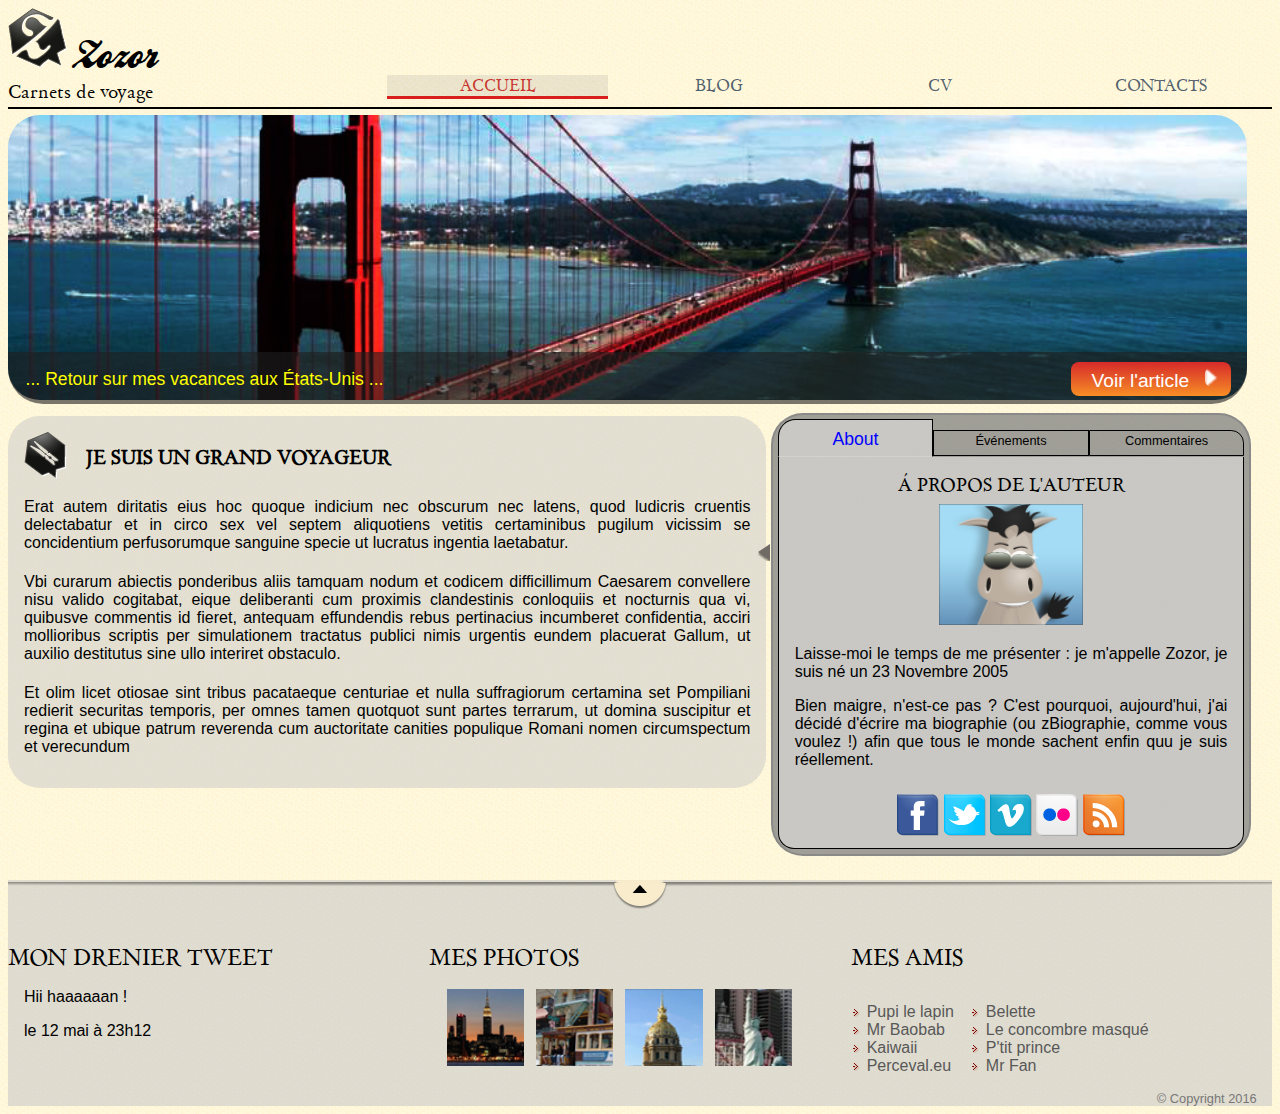
<file: template/web/Zozor/index.html>
<!DOCTYPE html>
<html>
    <head>
        <meta charset='utf-8'>
        <title>Zozor - Acceuil -</title>
        <meta name='viewport' content='width=device-width, initial-scale=1.0'>

    	<link rel='stylesheet' type='text/css' href='css/all.css'>
        <link rel='stylesheet' type='text/css' href='css/header.css'>
    	<link rel='stylesheet' type='text/css' href='css/index.css'>
        <link rel='stylesheet' type='text/css' href='css/footer.css'>

        <script type="text/javascript">
            /*  Variables Global  */
            var Mns=0,
                IdFooterView=true;
        </script>
    </head>
    <body>
    	<header>
    		<div id='haut_page'>
                <!-- Haut de Page créer par JavaScript -->
            </div
	    	><nav id='menu' class='inactive'>
	    		<!-- Menu créer par JavaScript -->
	    	</nav>
	    </header>
    	
        <div id="baniere">
            <img src="images/banieres/sanfrancisco.jpg" id='baniere_img' title="Sanfrancisco" alt="Retour sur mes vacances aux États-Unis" />
            <div id="baniere_description">... Retour sur mes vacances aux États-Unis ...</div>
            <div class="btnrouge"><a href="gallerie.html" title="Voir l'article">Voir l'article</a><div id="flecheblanche"><img src="images/ico/flecheblanchedroite.png" alt=""></div></div>
        </div>

        <div id="contenu_page">
            <section>
                <img src="images/ico/puce.png" alt="Puce"
                ><h1>Je suis un grand voyageur</h1>
                <ul>
                    <li class='space'>
                        <p id='cont11'>cliquez ici pour voir le contenu du paragraphe</p>
                        <p id='cont12' class='p_show'>Erat autem diritatis eius hoc quoque indicium nec obscurum nec latens, quod ludicris cruentis delectabatur et in circo sex vel septem aliquotiens vetitis certaminibus pugilum vicissim se concidentium perfusorumque sanguine specie ut lucratus ingentia laetabatur.</p>
                    </li>
                    <li class='space'>
                        <p id='cont21'>cliquez ici pour voir le contenu du paragraphe</p>
                        <p id='cont22' class='p_show'>Vbi curarum abiectis ponderibus aliis tamquam nodum et codicem difficillimum Caesarem convellere nisu valido cogitabat, eique deliberanti cum proximis clandestinis conloquiis et nocturnis qua vi, quibusve commentis id fieret, antequam effundendis rebus pertinacius incumberet confidentia, acciri mollioribus scriptis per simulationem tractatus publici nimis urgentis eundem placuerat Gallum, ut auxilio destitutus sine ullo interiret obstaculo.</p>
                    </li>
                    <li>
                        <p id='cont31'>cliquez ici pour voir le contenu du paragraphe</p>
                        <p id='cont32' class='p_show'>Et olim licet otiosae sint tribus pacataeque centuriae et nulla suffragiorum certamina set Pompiliani redierit securitas temporis, per omnes tamen quotquot sunt partes terrarum, ut domina suscipitur et regina et ubique patrum reverenda cum auctoritate canities populique Romani nomen circumspectum et verecundum</p>
                    </li>
                </ul>
            </section>
            <aside>
                <div id="bulle"><img src="images/ico/bulle_right.png"></div>
                <div id="cadre_aside">
                    <div id="zoom_aside">
                        <div id="about_as" class="sel_as">About</div
                        ><div id="event_as" class="nosel_as">Événements</div
                        ><div id="lien_as" class="nosel_as">Commentaires</div>
                    </div>
                    <div id="cont_as" class='cont_asview'>
                        <!--contenu dans js-->
                    </div>
                    <div id="foot_as">
                        <div id ='btnup_as'>
                            <img src="images/ico/btnup1.png" alt="view Aside">
                        </div>
                        <a href="#" title='Lien vers FaceBook'><img src="images/ico/facebook.png" alt="Lien vers FaceBook"></a>
                        <a href="#" title='Lien vers Twitter'><img src="images/ico/twitter.png" alt="Lien vers twitter"></a>
                        <a href="#" title='Lien vers Vimeo'><img src="images/ico/vimeo.png" alt="Lien vers vimeo"></a>
                        <a href="#" title='Lien vers Flickr'><img src="images/ico/flickr.png" alt="Lien vers flickr"></a>
                        <a href="#" title='Lien vers Rss'><img src="images/ico/rss.png" alt="Lien vers rss"></a>
                    </div>
                </div>
            </aside>
        </div>

        <footer id="footer">
            <!-- footer créer par JavaScript -->
        </footer>

        <!--  Initiation du JavaScript  -->
        <script type="text/javascript" src='js/header.js'></script>
        <script type="text/javascript" src='js/menu.js'></script>
        <script type="text/javascript" src='js/index.js'></script>
        <script type="text/javascript" src='js/footer.js'></script>
    </body>
</html>
</file>
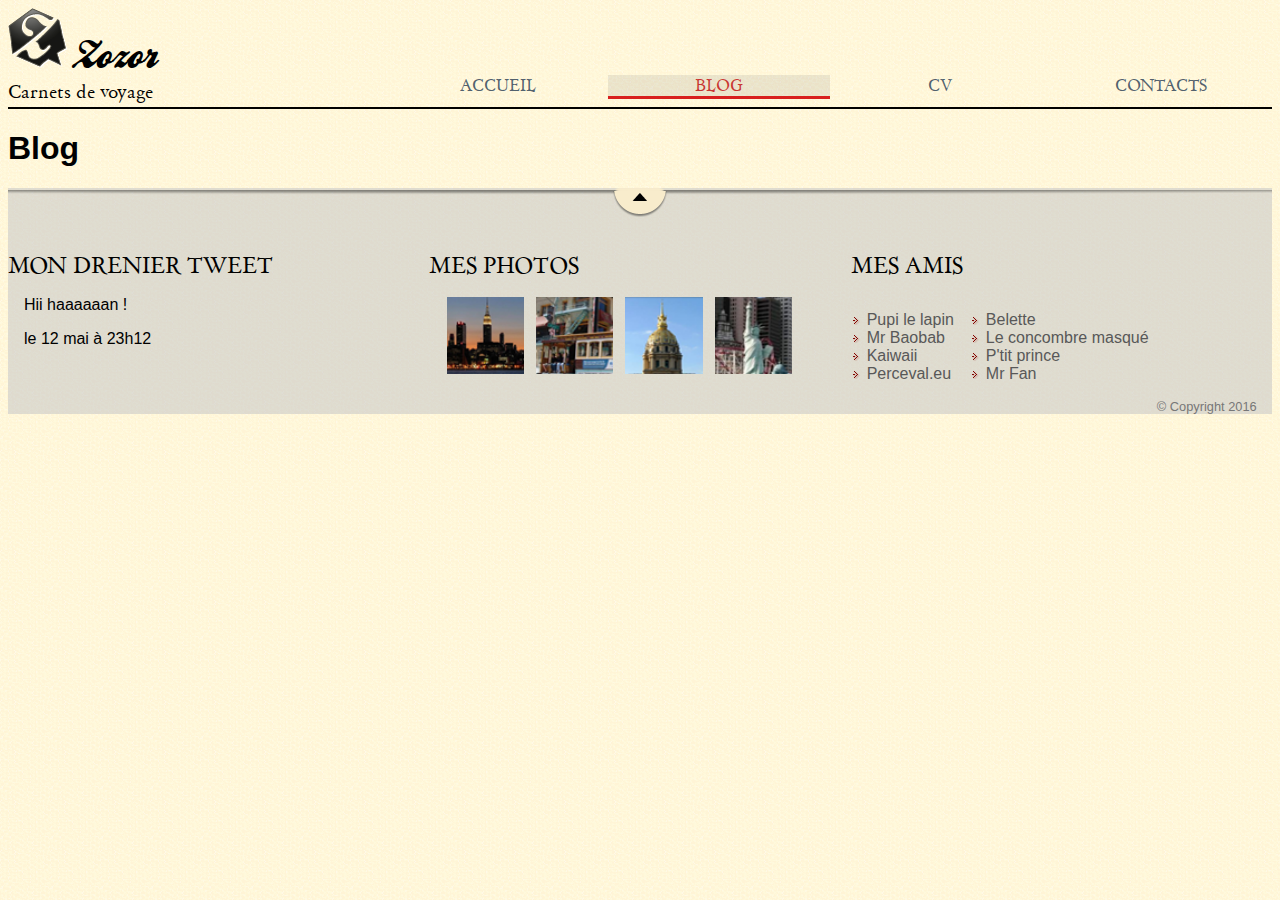
<file: template/web/Zozor/blog.html>
<!doctype html>
<html>
    <head>
        <meta charset="utf-8">
        <title>Zozor - Blog -</title>
        <meta name="viewport" content="width=device-width, initial-scale=1.0">

    	<link rel='stylesheet' type='text/css' href='css/all.css'>
        <link rel='stylesheet' type='text/css' href='css/header.css'>
        <!-- Partie à Ajouter -->
        <link rel='stylesheet' type='text/css' href='css/footer.css'>

        <script type="text/javascript">
            /*  Variables Global  */
            var Mns=1,
                IdFooterView=true;
        </script>
    </head>
    <body>
        <header>
            <div id='haut_page'>
                <!-- Haut de Page créer par JavaScript -->
            </div
            ><nav id='menu' class='inactive'>
                <!-- Menu créer par JavaScript -->
            </nav>
        </header>

        <div id="contenu_page">
        	<h1>Blog</h1>
        </div>
        
        <footer id="footer">
            <!-- footer créer par JavaScript -->
        </footer>

        <!--  Initiation du JavaScript  -->
        <script type="text/javascript" src='js/header.js'></script>
        <script type="text/javascript" src='js/menu.js'></script>
        <!-- Partie à Ajouter -->
        <script type="text/javascript" src='js/footer.js'></script>
    </body>
</html>
</file>
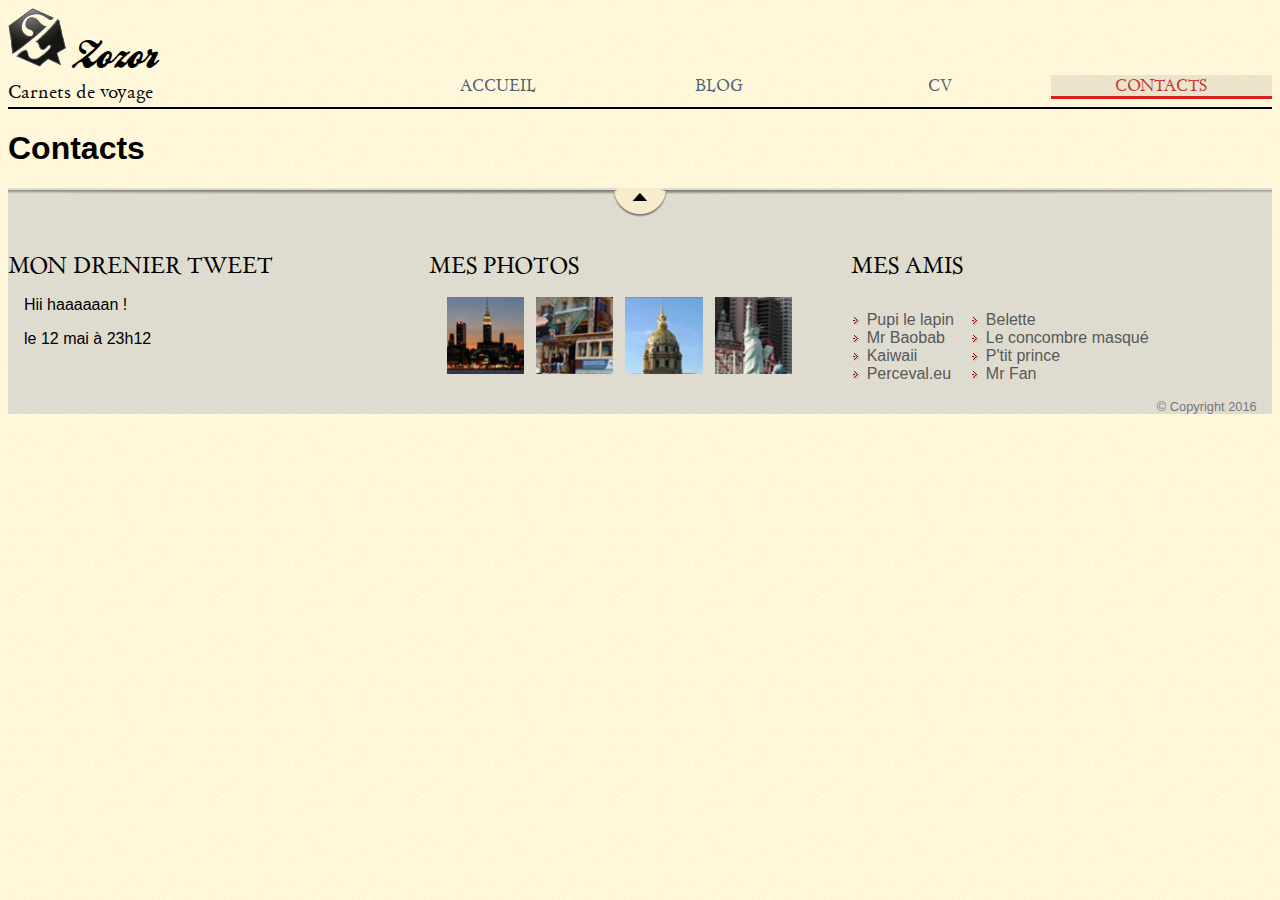
<file: template/web/Zozor/contacts.html>
<!doctype html>
<html>
    <head>
        <meta charset="utf-8">
        <title>Zozor - Contacts -</title>
        <meta name="viewport" content="width=device-width, initial-scale=1.0">

    	<link rel='stylesheet' type='text/css' href='css/all.css'>
        <link rel='stylesheet' type='text/css' href='css/header.css'>
        <!-- Partie à Ajouter -->
        <link rel='stylesheet' type='text/css' href='css/footer.css'>
        
        <script type="text/javascript">
            /*  Variables Global  */
            var Mns=3,
                IdFooterView=true;
        </script>
    </head>
    <body>
        <header>
            <div id='haut_page'>
                <!-- Haut de Page créer par JavaScript -->
            </div
            ><nav id='menu' class='inactive'>
                <!-- Menu créer par JavaScript -->
            </nav>
        </header>

        <div id="contenu_page">
        	<h1>Contacts</h1>
        </div>

        <footer id="footer">
            <!-- footer créer par JavaScript -->
        </footer>

        <!--  Initiation du JavaScript  -->
        <script type="text/javascript" src='js/header.js'></script>
        <script type="text/javascript" src='js/menu.js'></script>
        <!-- Partie à Ajouter -->
        <script type="text/javascript" src='js/footer.js'></script>
    </body>
</html>
</file>
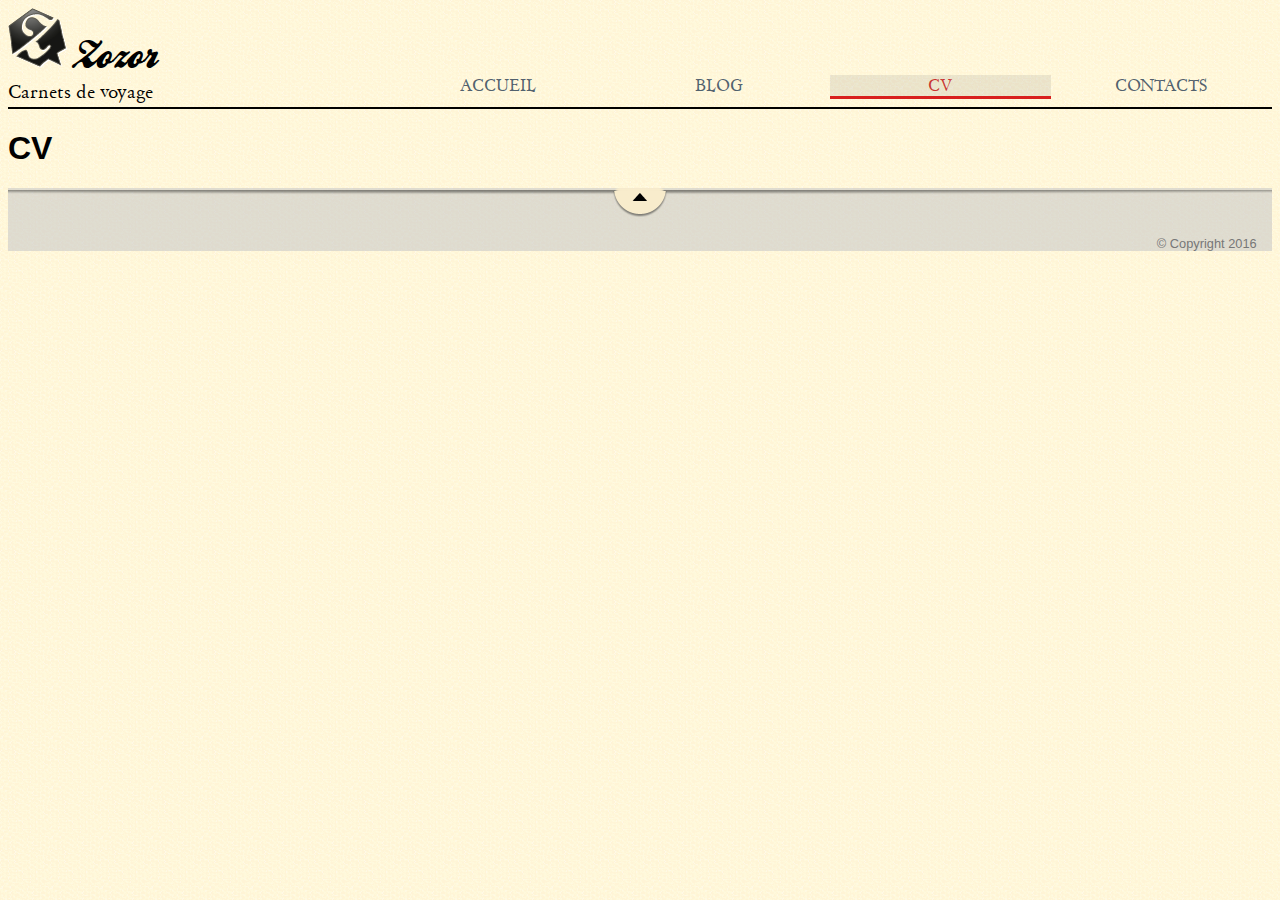
<file: template/web/Zozor/cv.html>
<!doctype html>
<html>
    <head>
        <meta charset="utf-8">
        <title>Zozor - CV -</title>
        <meta name="viewport" content="width=device-width, initial-scale=1.0">

    	<link rel='stylesheet' type='text/css' href='css/all.css'>
        <link rel='stylesheet' type='text/css' href='css/header.css'>
        <!-- Partie à Ajouter -->
        <link rel='stylesheet' type='text/css' href='css/footer.css'>

        <script type="text/javascript">
            /*  Variables Global  */
            var Mns=2,
                IdFooterView=false;
        </script>
    </head>
    <body>
        <header>
            <div id='haut_page'>
                <!-- Haut de Page créer par JavaScript -->
            </div
            ><nav id='menu' class='inactive'>
                <!-- Menu créer par JavaScript -->
            </nav>
        </header>

        <div id="contenu_page">
        	<h1>CV</h1>
        </div>

        <footer id="footer">
            <!-- footer créer par JavaScript -->
        </footer>

        <!--  Initiation du JavaScript  -->
        <script type="text/javascript" src='js/header.js'></script>
        <script type="text/javascript" src='js/menu.js'></script>
        <!-- Partie à Ajouter -->
        <script type="text/javascript" src='js/footer.js'></script>
    </body>
</html>
</file>
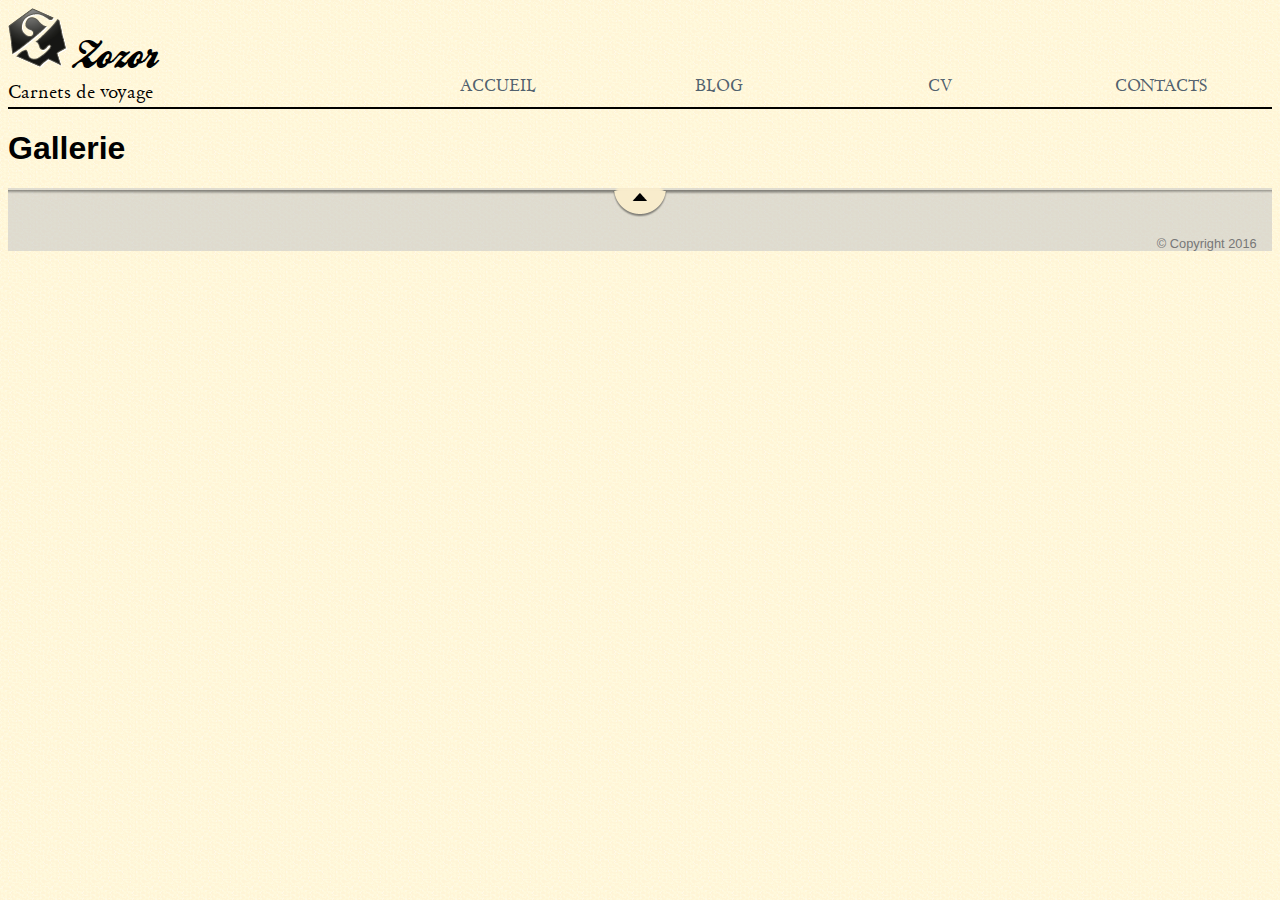
<file: template/web/Zozor/gallerie.html>
<!doctype html>
<html>
    <head>
        <meta charset="utf-8">
        <title>Zozor - Gallerie -</title>
        <meta name="viewport" content="width=device-width, initial-scale=1.0">

    	<link rel='stylesheet' type='text/css' href='css/all.css'>
        <link rel='stylesheet' type='text/css' href='css/header.css'>
        <!-- Partie à Ajouter -->
        <link rel='stylesheet' type='text/css' href='css/footer.css'>

        <script type="text/javascript">
            /*  Variables Global  */
            var Mns=4,
                IdFooterView=false;
        </script>
    </head>
    <body>
        <header>
            <div id='haut_page'>
                <!-- Haut de Page créer par JavaScript -->
            </div
            ><nav id='menu' class='inactive'>
                <!-- Menu créer par JavaScript -->
            </nav>
        </header>

        <div id="contenu_page">
        	<h1>Gallerie</h1>
        </div>

        <footer id="footer">
            <!-- footer créer par JavaScript -->
        </footer>

        <!--  Initiation du JavaScript  -->
        <script type="text/javascript" src='js/header.js'></script>
        <script type="text/javascript" src='js/menu.js'></script>
        <!-- Partie à Ajouter -->
        <script type="text/javascript" src='js/footer.js'></script>
    </body>
</html>
</file>
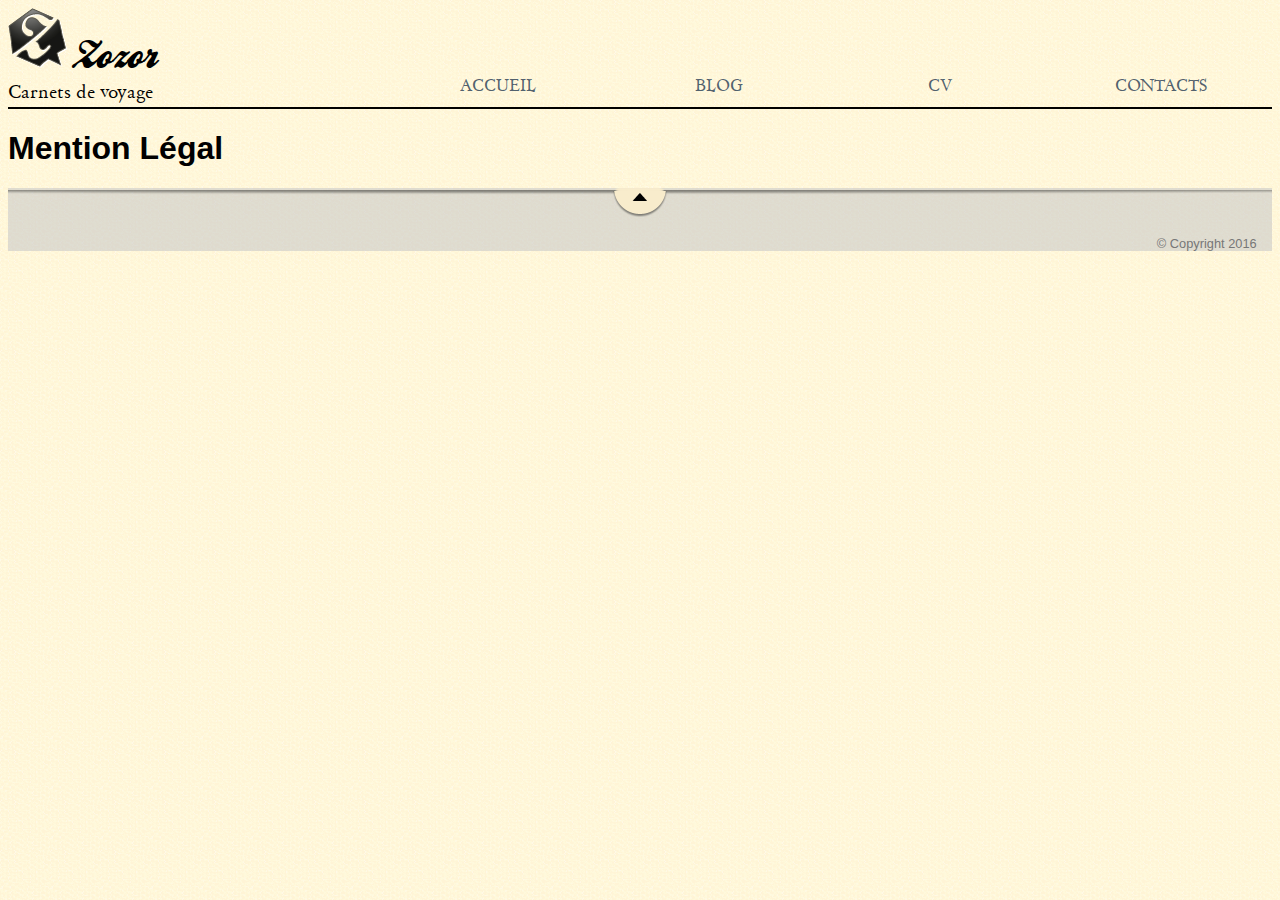
<file: template/web/Zozor/mention_legal.html>
<!doctype html>
<html>
    <head>
        <meta charset="utf-8">
        <title>Zozor - Mention Légal -</title>
        <meta name="viewport" content="width=device-width, initial-scale=1.0">

    	<link rel='stylesheet' type='text/css' href='css/all.css'>
        <link rel='stylesheet' type='text/css' href='css/header.css'>
        <!-- Partie à Ajouter -->
        <link rel='stylesheet' type='text/css' href='css/footer.css'>

        <script type="text/javascript">
            /*  Variables Global  */
            var Mns=5
                IdFooterView=false;
        </script>
    </head>
    <body>
        <header>
            <div id='haut_page'>
                <!-- Haut de Page créer par JavaScript -->
            </div
            ><nav id='menu' class='inactive'>
                <!-- Menu créer par JavaScript -->
            </nav>
        </header>

        <div id="contenu_page">
        	<h1>Mention Légal</h1>
        </div>

        <footer id="footer">
            <!-- footer créer par JavaScript -->
        </footer>

        <!--  Initiation du JavaScript  -->
        <script type="text/javascript" src='js/header.js'></script>
        <script type="text/javascript" src='js/menu.js'></script>
        <!-- Partie à Ajouter -->
        <script type="text/javascript" src='js/footer.js'></script>
    </body>
</html>
</file>
<file: template/web/Zozor/css/all.css>
*{ box-sizing: border-box;}

/* Définition des polices personnalisées */
@font-face {
    font-family: 'BallparkWeiner';
    src: url('../polices/ballpark.eot');
    src: url('../polices/ballpark.eot?#iefix') format('embedded-opentype'),
         url('../polices/ballpark.woff') format('woff'),
         url('../polices/ballpark.ttf') format('truetype'),
         url('../polices/ballpark.svg#BallparkWeiner') format('svg');

    font-weight: normal;
    font-style: normal;
}

@font-face {
    font-family: 'Dayrom';
    src: url('../polices/dayrom.eot');
    src: url('../polices/dayrom.eot?#iefix') format('embedded-opentype'),
         url('../polices/dayrom.woff') format('woff'),
         url('../polices/dayrom.ttf') format('truetype'),
         url('../polices/dayrom.svg#Dayrom') format('svg');

    font-weight: normal;
    font-style: normal;
}
</file>
<file: template/web/Zozor/css/header.css>
/*	******************	*/
/*	 All Tel Portable	*/
/*	******************	*/
body {
    font-family: 'Trebuchet MS', Arial, sans-serif;
	background-image: url('../images/ico/fond_jaune.png');
}

/*	Diposition en Bloc pour Portable  */
header #haut_page { display: block; }


/*	Mise en Page du Titre et du Logo  */
header h1 {
    font-family: 'BallparkWeiner', serif;
    font-size: 2.5em;
    font-weight: normal;
    margin: 0 0 0 5px;
}

header img,
header h1 { display: inline-block; }

header h2 {
    font-family: 'Dayrom', serif;
    font-size: 1.1em;
    margin-top: 0;
    margin-bottom: 0; 
    font-weight: normal;
}

header h2 { padding-bottom: 0.2em; }

/*	Disposition du Titre et du Boutton pour Portable  */
header #logo,
header #btn_menu {
	display: inline-block;
	vertical-align: top;
}

header #logo {
	width: 75%;
	height: auto;
}

header #btn_menu {
	width: 25%;
	height: auto;
	margin-top: 1em;
}

/*	Présentation du boutton  */
header #cadre {
	width: 68px;
	height: 68px;
	border: 2px solid rgba(0, 0, 0, 0);
	background-color: rgba(90, 100, 90, 0.65);
	border-radius: 100%;
	cursor: pointer;

	/*  transition: sur la rotation  */
    -webkit-transition: transform 0.5s linear, background-color 0.8s ease-in-out; 
            transition: transform 0.5s linear, background-color 0.8s ease-in-out;
}

header .trait {
	display: inline-block;
	width: 0.5em;
	height: 2.8em;
	background-color: rgba(200, 250, 200, 0.85);
	border-radius: 2em;
	margin-left: 0.6em;
	margin-top: 0.6em;

	/*  transition: sur le déplacement des traits  */
    -webkit-transition: margin 0.8s ease-in-out, background-color 1.2s linear; 
            transition: margin 0.8s ease-in-out, background-color 1.2s linear;
}

header .trait04 { background-color: #4554FF; }

header #cadre:hover,
header .actived {
	/*  transform: rotate(degrès);  */
    -webkit-transform: rotate(90deg);
        -ms-transform: rotate(90deg);
            transform: rotate(90deg);

    background-color: rgba(90, 200, 20, 0.75);

    border: 2px solid rgba(10, 150, 10, 0.85);
}

/*	Séparation de Haut de Page  */
header { border-bottom: 2px solid black; }

header #menu {
    font-family: 'Dayrom', serif;
    font-weight: normal;
    text-transform: uppercase;
}

/*	la Navigation */
header .inactive { display: none; }

header #menu ul {
	list-style: none;
	margin: 0;
	padding: 0;
	text-align: center;
}

header #menu li {
	display: block;
	margin: 0.5em;
}

header #menu a {
	display: block;
	text-decoration: none;
	border-bottom: 3px solid rgba(0, 0, 0, 0);
}

header #menu a:link,
header #menu a:visited { color: rgba(50, 70, 90, 0.85); }

header #menu a:hover {
	color: rgba(50, 195, 50, 0.75);
	background-color: rgba(220, 220, 220, 0.15);
	border-bottom: 3px solid rgba(50, 215, 50, 0.85);
}

header #menu #SelectMenu {
	color: rgba(195, 20, 20, 0.85);
	background-color: rgba(120, 120, 120, 0.15);
	border-bottom: 3px solid rgba(215, 20, 20, 0.95);
}

/*	***********  */
/*	 Tablettes	 */
/*	***********  */
@media screen and (min-width: 600px) {
	/*	Haut de Page  */
	header #btn_menu { display: none; }

	header #menu { display: block; }

	header #menu li {
		display: inline-block;
		width: 25%;
		padding: 0;
		margin: 0;
		padding-bottom: 0.5em;
	}
}

/*	************  */
/*	 Ordinateur   */
/*	************  */
@media screen and (min-width: 1024px) {
	/*	Haut de Page  */
	header #haut_page,
	header #menu { display: inline-block; }

	header #haut_page { width: 30%; }

	header #menu {
		width: 70%;
		vertical-align: bottom;
	}
}
</file>
<file: template/web/Zozor/css/index.css>
/*	Banières  */
#baniere {
	width: 98%;
	padding-top: 0.4em;
	padding-bottom: 0.4em;
	position: relative;
}

#baniere img {
	width: 100%;
	height: auto;
	border-radius: 0.5em;
}

/*	Banières description  */
#baniere_description {
	display: none;
	background-color: rgba(30, 30, 30, 0.6);
	color: yellow;
	width: 100%;
	height: 3em;
	position: relative;
	bottom: 3em;
	padding-left: 1em;
	padding-top: 1em;
	font-size: 1.1em;
}

/*	Banières Button  */
#baniere .btnrouge {
	position: absolute;
	bottom: 1.5em;
	right: 1em;
	border-radius: 0.5em;
	padding: 0.3em;

	/* Permalink - use to edit and share this gradient: http://colorzilla.com/gradient-editor/#d62a2a+0,f78e25+100 */
	background: #d62a2a; /* Old browsers */
	background: -moz-linear-gradient(top,  #d62a2a 0%, #f78e25 100%); /* FF3.6-15 */
	background: -webkit-linear-gradient(top,  #d62a2a 0%,#f78e25 100%); /* Chrome10-25,Safari5.1-6 */
	background: linear-gradient(to bottom,  #d62a2a 0%,#f78e25 100%); /* W3C, IE10+, FF16+, Chrome26+, Opera12+, Safari7+ */
	filter: progid:DXImageTransform.Microsoft.gradient( startColorstr='#d62a2a', endColorstr='#f78e25',GradientType=0 ); /* IE6-9 */
}

#baniere #flecheblanche {
	width: 0.8em;
	height: 0.8em;
	margin-left: 1em;
	margin-right: 0.5em;
}

#baniere .btnrouge a,
#baniere #flecheblanche { display: inline-block; }

#baniere .btnrouge a {
	text-decoration: none;
	font-size: 1.2em;
	padding-left: 0.8em;
}

#baniere .btnrouge a:link,
#baniere .btnrouge a:visited { color: white; }

#baniere .btnrouge a:hover { color: red; }

#baniere .btnrouge:hover {
	/* Permalink - use to edit and share this gradient: http://colorzilla.com/gradient-editor/#b4e391+0,63e202+100 */
	background: #b4e391; /* Old browsers */
	background: -moz-linear-gradient(left,  #b4e391 0%, #63e202 100%); /* FF3.6-15 */
	background: -webkit-linear-gradient(left,  #b4e391 0%,#63e202 100%); /* Chrome10-25,Safari5.1-6 */
	background: linear-gradient(to right,  #b4e391 0%,#63e202 100%); /* W3C, IE10+, FF16+, Chrome26+, Opera12+, Safari7+ */
	filter: progid:DXImageTransform.Microsoft.gradient( startColorstr='#b4e391', endColorstr='#63e202',GradientType=1 ); /* IE6-9 */
}

/* ************** */
/*	Corp de Page  */
/*	 la Section   */
/* ************** */

#contenu_page,
section,
aside { display: block; }

#contenu_page { height: 26em; }

section {
	width: 100%;
	background-color: rgba(200, 200, 200, 0.5);
	border-radius: 2em;
	padding: 1em;
}

section img,
section h1 {
	display: inline-block;
	vertical-align: top;
}

section h1 {
	text-transform: uppercase;
	font-family: 'Dayrom', serif;
	font-size: 1.2em;
	margin-left: 1em;
}

section ul {
	padding: 0;
	margin: 0;
}

section #cont11,
section #cont21,
section #cont31 { margin-left: 1.8em; }

section li { list-style-type: none; }

section .space { margin-bottom: 1.3em; }

/*	Affichage des Paragraphe  */
section .p_show { display: none; }

section p {
	color: black;
	text-align: justify;
}

section #cont11,
section #cont21,
section #cont31 { cursor: pointer; }

section #cont11:hover,
section #cont21:hover,
section #cont31:hover { color: blue;}

/* ************** */
/*	Corp de Page  */
/*	 la Section   */
/* ************** */

#bulle { display: none; }

#bulle {
	position: relative;
	top: 10em;
	left: -0.8em;
}

aside h2 {
    font-family: 'Dayrom', serif;
    font-size: 1.1em;
    margin-top: 0;
    margin-bottom: 0; 
    font-weight: normal;
}

aside {	width: 100%; }

aside #cadre_aside{
	width: 100%;
	background-color: rgba(128, 128, 128, 0.75);
	border: 2px solid rgba(135, 135, 135, 0.85);
	border-radius: 2em;
	margin-top: 0.5em;
	padding: 0.3em;
}

aside #cadre_aside #zoom_aside div {
	display: inline-block;
	width: 33.3333333333%;
	text-align: center;
	border-left: 1px solid black;
	border-top: 1px solid black;
	border-right: 1px solid black;
	cursor: pointer;
}

aside #cadre_aside #zoom_aside div:hover {
	color: green;
	background-color: rgba(220, 220, 220, 0.5);
}

/*	Onglets  */
aside #about_as { border-radius: 1em 0 0 0; }

aside #lien_as { border-radius: 0 1em 0 0; }

.sel_as {
	background-color: rgba(250, 250, 250, 0.45);
	border-bottom: 1px solid rgba(250, 250, 250, 0.2);
	padding: 0.5em 0 0.3em 0;
	font-size: 1.1em;
	color: blue;
}

.nosel_as {
	border-bottom: 1px solid black;
	padding: 0.2em 0 0.5em 0;
	font-size: 0.8em;
	color: black;
}

/*	le Contenue de l'aside  */
aside #cont_as {
	border-left: 1px solid black;
	border-right: 1px solid black;
	background-color: rgba(250, 250, 250, 0.45);
	padding-left: 1em;
	padding-top: 1em;
	padding-right: 1em;
	padding-bottom: 0.1em;
}

aside .cont_asview { display: none; }

/*	About  */
aside #cont_as #profil {
	width: 33.333333%;
	margin: auto;
}

aside #cont_as #profil img {
	width: 100%;
	height: auto;
}

aside #cont_as h2 {
	text-align: center;
	margin-bottom: 0.5em;
}

aside #cont_as p { text-align: justify; }

/*	footer de l'aside  */
aside #foot_as {
	border-left: 1px solid black;
	border-right: 1px solid black;
	border-bottom: 1px solid black;
	border-radius: 0 0 1em 1em;
	padding: 0.5em;
	background-color: rgba(250, 250, 250, 0.45);
	text-align: center;
}

aside #btnup_as {
	width: 64px;
	height: 64px;
	border: 1px solid black;
	border-radius: 15em;
	margin: auto;
	margin-bottom: 0.2em;
	cursor: pointer;
}

aside #btnup_as img {
	width: 85%;
	height: auto;
	margin: 0.3em;
}

aside #btnup_as:hover {
	border: 1px solid green;
	background-color: rgba(100, 255, 100, 0.78);
}

/*	Contenue Evénments et Commentaires */
aside #cadreevcm {
	height: 19em;
	overflow: auto;
}

aside #separeas {
	width: 80%;
	margin: auto;
}

aside #separeas img {
	width: 100%;
	height: auto;
}

/*	***********  */
/*	 Tablettes	 */
/*	***********  */
@media screen and (min-width: 600px) {
	/*	Banière  */
	#baniere img { border-radius: 1em; }

	#baniere_description {
		display: block;
		border-radius:  0 0 1em 1em;
	}

	#baniere .btnrouge { bottom: 4.2em; }

	/*	Section  */
	section { margin-top: -3em;}

	/*	Aside  */
	aside {
		width: 70%;
		margin: auto;
	}
}

/*	************  */
/*	 Ordinateur   */
/*	************  */
@media screen and (min-width: 1024px) {
	/*	Banière  */
	#baniere img { border-radius: 2em; }

	#baniere_description { border-radius:  0 0 2em 2em;	}

	/*	Section */
	#cont11,
	#cont21,
	#cont31 { display: none; }

	#cont12,
	#cont22,
	#cont32 { display: block; }

	/*	Aside  */
	section,
	aside { display: inline-block; }

	section { width: 60%; }

	aside {
		width: 38%;
		vertical-align: top;
		position: relative;
		top: -5em;
	}

	#bulle { display: block; }

	#cont_as { display: block; }

	#btnup_as { display: none; }
}
</file>
<file: template/web/Zozor/css/footer.css>
footer { background-color: rgba(200, 200, 200, 0.58); }

/*	Séparateur de Footer  */
footer #sepfoot {
	position: relative;
	top: -4px;
	width: 100%;
	margin: auto;
}

footer #sepfoot img {
	width: 100%;
	height: auto;
}

footer #footup {
	position: relative;
	top: -18px;
	width: 54px;
	height: 30px;
	margin: auto;
}

/*	Mis en Page des div Footer */
footer #tweet,
footer #photos,
footer #friends {
	display: block;
	width: 80%;
	margin: auto;
}

footer h1 {
    font-family: 'Dayrom', serif;
    font-weight: normal;
    text-transform: uppercase;
    font-size: 1.4em;
    cursor: pointer;
}

footer .decal { margin-left: 1em; }

/*	les Miniatures  */
footer .footshow { display: none; }

footer .photofooter {
	display: inline-block;
	vertical-align: top;
	margin-right: 1em;
	width: 20%;
	border: 2px solid rgba(0, 0, 0, 0);
}

footer .photofooter img {
	width: 100%;
	height: auto;
}

footer .photofooter a { display: block; }

footer .photofooter a:hover { border: 2px solid green; }

/*	La liste d'Amis  */
footer #friends ul {
	display: inline-block;
	vertical-align: top;
	margin-right: 1em;
}

footer #friends li { list-style-image: url(../images/ico/ico_liensexterne.png);}

footer #friends a {
	text-decoration: none;
	display: block;
}

footer #friends a:link,
footer #friends a:visited { color: #585858; }

footer #friends a:hover { color: #ff5858; }

footer #friends li:hover { list-style-image: url(../images/ico/ico_liensexterne1.png);}

/*	Mention Légal  */
footer #mentions {
	font-size: 0.8em;
	text-align: right;
	padding-right: 1.2em;
}

footer #mentions a { text-decoration: none; }

footer #mentions a:link,
footer #mentions a:visited { color: #777; }

footer #mentions a:hover { color: #45aa45; }

/*	***********  */
/*	 Tablettes	 */
/*	***********  */
@media screen and (min-width: 600px) {
	footer #tweet,
	footer #photos {
		display: inline-block;
		vertical-align: top;
		width: 50%;
	}

	footer #viewtweet,
	footer #viewphotos { display: block; }

	footer #tweeth1,
	footer #photoh1 { cursor: text; }

	footer .photofooter { margin-right: 0.5em; }
}

/*	************  */
/*	 Ordinateur   */
/*	************  */
@media screen and (min-width: 1024px) {
	footer #friends {
		display: inline-block;
		vertical-align: top;
	}

	footer #friendsh1 { cursor: text; }

	footer #viewfriends { display: block; }

	footer #tweet,
	footer #photos,
	footer #friends { width: 33.33333333%; }

	footer #friends ul {
		/*margin: 0;*/
		padding: 0;
		padding-right: 1em;
	}
}
</file>
